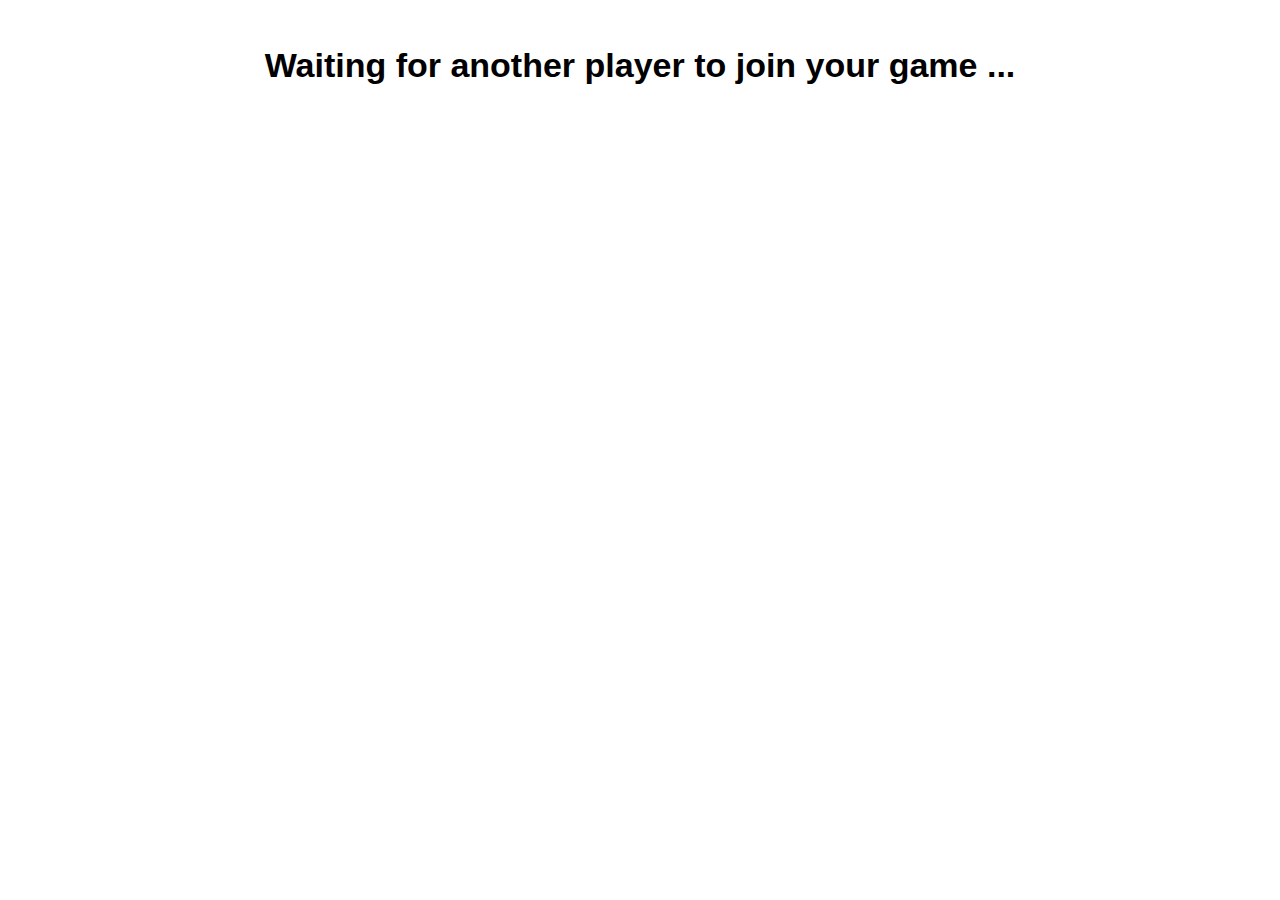
<file: public/waiting.html>
<!DOCTYPE html>
<html lang="en">
<head>
    <meta charset="UTF-8">
    <title>Waiting</title>
    <link rel="stylesheet" href="./stylesheets/style.css">
    <script src="./javascripts/requests/playerRequests.js"></script>
    <script src="./javascripts/waiting.js"></script>
</head>
<body>
    <h1> Waiting for another player to join your game ...</h1>
</body>
</html>
</file>
<file: public/stylesheets/style.css>
body {
  padding: 15px;
  font: 17px "Fantasy", Helvetica, sans-serif;
  text-align: center;
}

#head {
  color: #00B7FF;
}

#matches {
  display: flex;
  flex-wrap: wrap;
  justify-content: space-around;
}

#matches section {
  background-color: crimson;
  color: white;
  margin: 5px;
  padding: 5px;
}

#schoolGroundsLogo img{
  height: 300px;
  margin: 0px;
}

#title{
  background-color: #00B7FF;
  margin: 0px;
  padding: 10px;
  line-height: 10px;
}

#main{
  margin: 0px;
  padding: 0px;
  line-height: 10px;
}

p{
  margin: 5px;
  padding: 5px;
  line-height: 4px;
}
</file>
